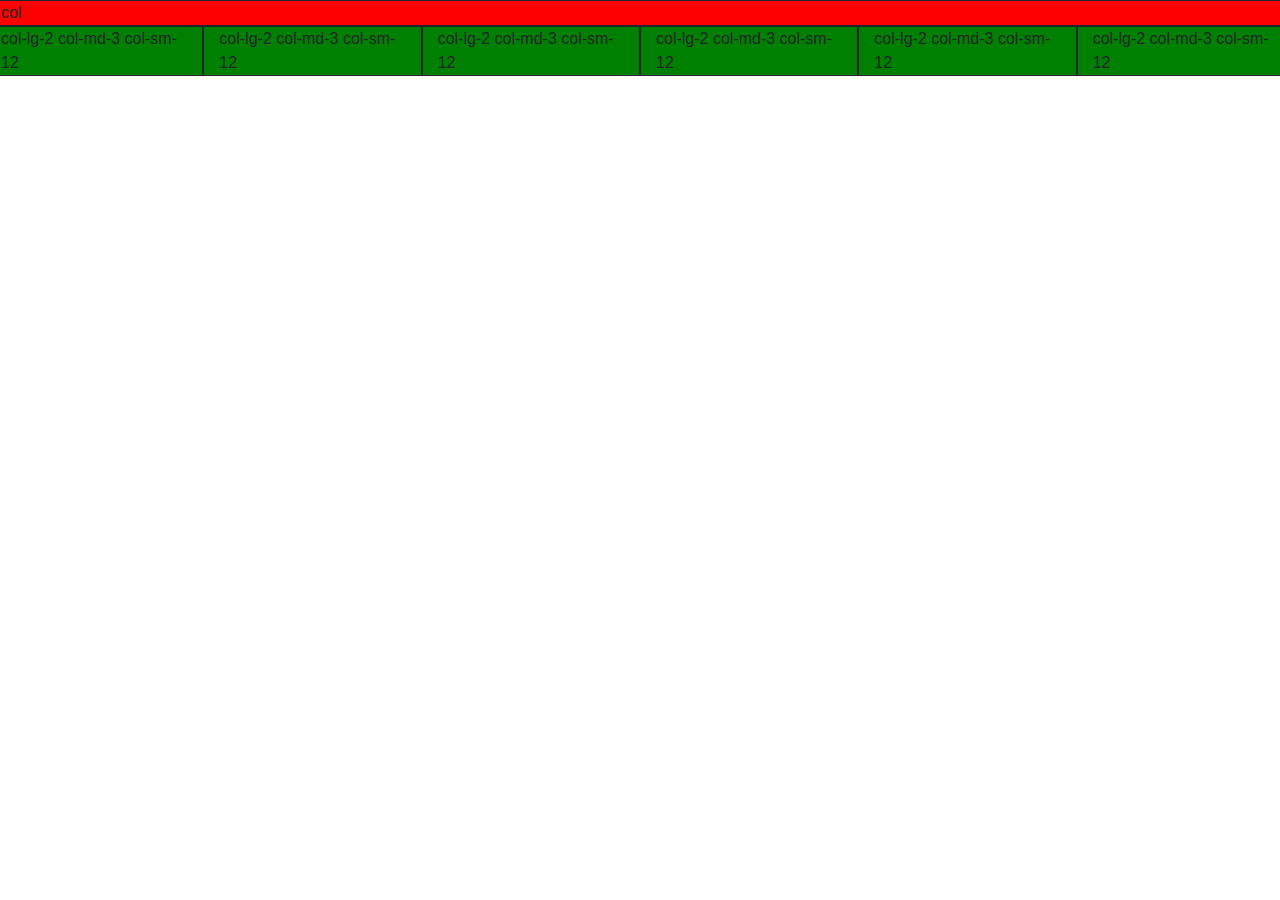
<file: example.html>
<!DOCTYPE html>
<html lang="en" dir="ltr">
  <head>
    <meta charset="utf-8">
    <title>example</title>
    <link rel="stylesheet" href="https://stackpath.bootstrapcdn.com/bootstrap/4.4.1/css/bootstrap.min.css" integrity="sha384-Vkoo8x4CGsO3+Hhxv8T/Q5PaXtkKtu6ug5TOeNV6gBiFeWPGFN9MuhOf23Q9Ifjh" crossorigin="anonymous">
    <script src="https://code.jquery.com/jquery-3.4.1.slim.min.js" integrity="sha384-J6qa4849blE2+poT4WnyKhv5vZF5SrPo0iEjwBvKU7imGFAV0wwj1yYfoRSJoZ+n" crossorigin="anonymous"></script>
    <script src="https://cdn.jsdelivr.net/npm/popper.js@1.16.0/dist/umd/popper.min.js" integrity="sha384-Q6E9RHvbIyZFJoft+2mJbHaEWldlvI9IOYy5n3zV9zzTtmI3UksdQRVvoxMfooAo" crossorigin="anonymous"></script>
    <script src="https://stackpath.bootstrapcdn.com/bootstrap/4.4.1/js/bootstrap.min.js" integrity="sha384-wfSDF2E50Y2D1uUdj0O3uMBJnjuUD4Ih7YwaYd1iqfktj0Uod8GCExl3Og8ifwB6" crossorigin="anonymous"></script>
  </head>
  <body>
    <div class="row">
      <div class="col" style="background-color:red; border:1px solid;" >
        col
      </div>

    </div>

    <div class="row">
      <div class="col-lg-2 col-md-3 col-sm-12" style="background-color:green; border:1px solid;" >
        col-lg-2 col-md-3 col-sm-12
      </div>
      <div class="col-lg-2 col-md-3 col-sm-12" style="background-color:green; border:1px solid;" >
        col-lg-2 col-md-3 col-sm-12
      </div>
      <div class="col-lg-2 col-md-3 col-sm-12" style="background-color:green; border:1px solid;" >
        col-lg-2 col-md-3 col-sm-12
      </div>
      <div class="col-lg-2 col-md-3 col-sm-12" style="background-color:green; border:1px solid;" >
        col-lg-2 col-md-3 col-sm-12
      </div>
      <div class="col-lg-2 col-md-3 col-sm-12" style="background-color:green; border:1px solid;" >
        col-lg-2 col-md-3 col-sm-12
      </div>
      <div class="col-lg-2 col-md-3 col-sm-12" style="background-color:green; border:1px solid;" >
        col-lg-2 col-md-3 col-sm-12
      </div>

    </div>

  </body>
</html>
</file>
